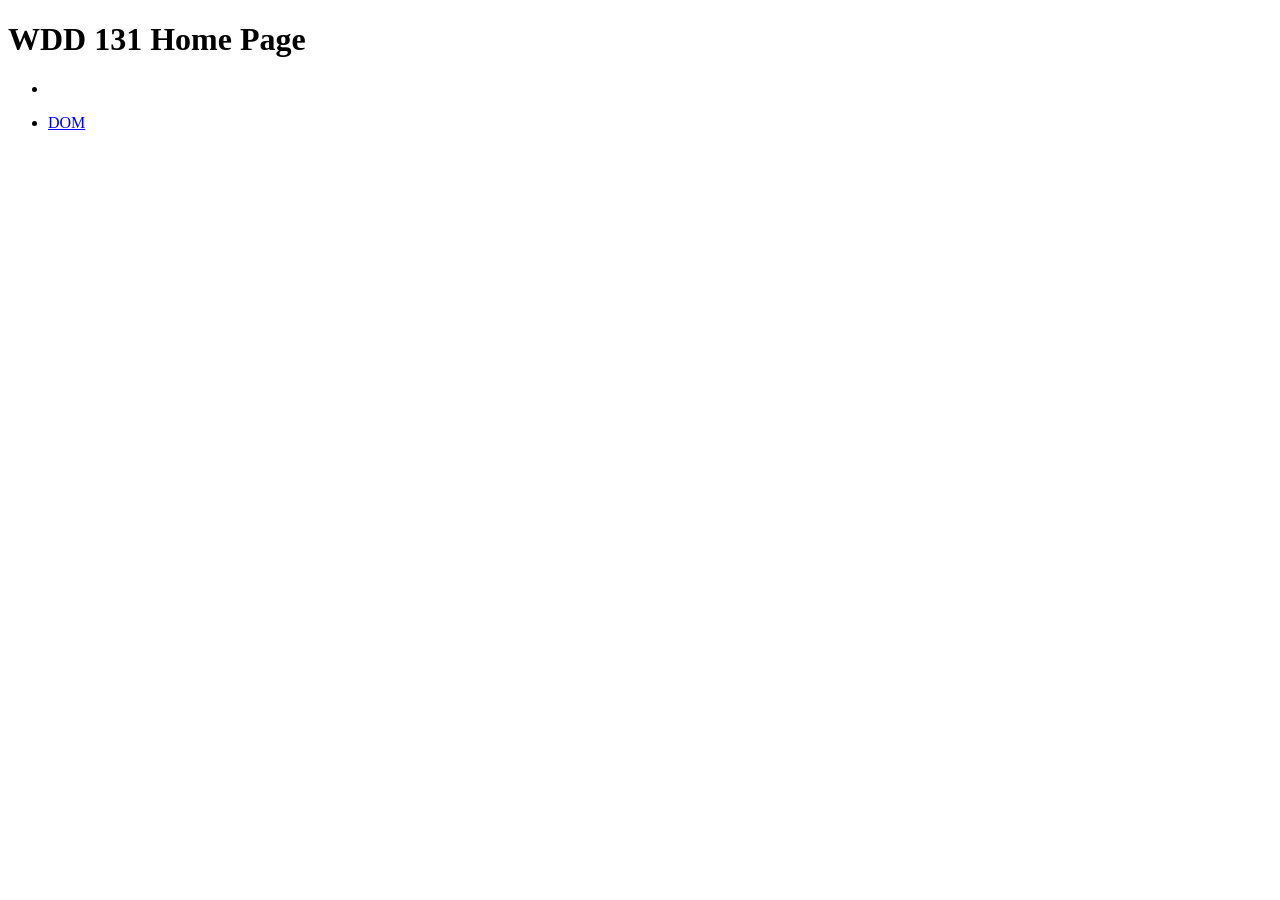
<file: index.html>
<!DOCTYPE html>
<html lang="en">
<head>
    <meta charset="UTF-8">
    <meta name="viewport" content="width=device-width, initial-scale=1.0">
    <title>Home Page</title>
</head>
<body>
    <div>
        <h1>WDD 131 Home Page</h1>
        <ul id="homeworks" class="projects">
            <li><a href="" target="blank_"></a></li>
        </ul>
        <ul id="ponders" class="projects">
            <li><a href="ponder/dom.html" target="blank_">DOM</a></li>
        </ul>
    </div>
</body>
</html>
</file>
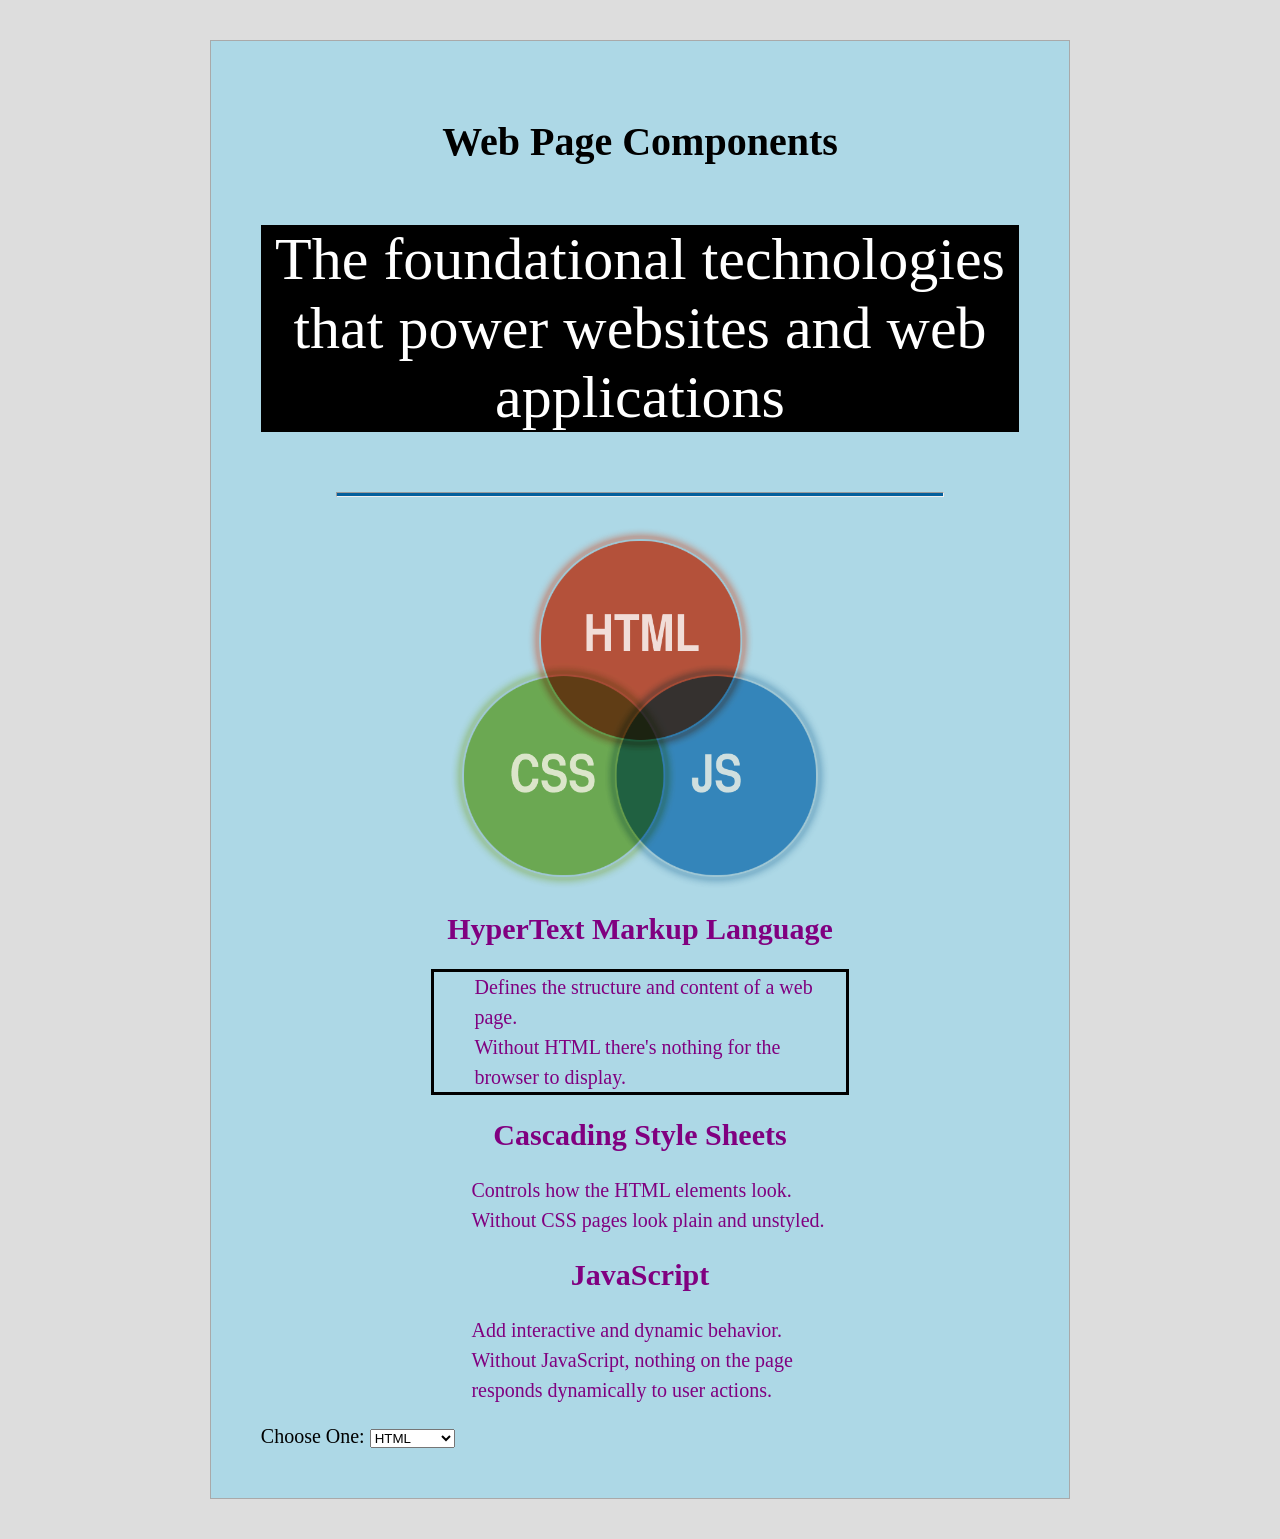
<file: ponder/dom.html>
<!DOCTYPE html>
<html lang="en">
<head>
    <meta charset="UTF-8">
    <meta name="viewport" content="width=device-width, initial-scale=1.0">
    <meta name="author" content="Bradley Peterson">
    <meta name="description" content="An in-depth guide to HTML meta tags">
    <title>DOM Practice</title>
    <link href="dom.css" rel="stylesheet">
    <script src="dom.js" defer></script> <!-- Always put "defer" if the js is in the head -->
</head>
<body>
    <div id="content">
        <h1>HTML, CSS, and JS</h1>
        <p>The foundational technologies that power websites and web applications</p>
        <hr>
        <img src="https://wddbyui.github.io/wdd131/images/trifecta.png" alt="website components images">
        <div id="topics">
            <h2 id="html">HyperText Markup Language</h2>
            <ul class="list">
                <li>Defines the structure and content of a web page.</li>
                <li>Without HTML there's nothing for the browser to display.</li>
            </ul>
            <h2 id="css">Cascading Style Sheets</h2>
            <ul class="list">
                <li>Controls how the HTML elements look.</li>
                <li>Without CSS pages look plain and unstyled.</li>
            </ul>
            <h2 id="js">JavaScript</h2>
            <ul class="list">
                <li>Add interactive and dynamic behavior.</li>
                <li>Without JavaScript, nothing on the page responds dynamically to user actions.</li>
            </ul>
        </div>

        <label for="webdevlist">Choose One:</label>
        <select id="webdevlist">
            <option value="html">HTML</option>
            <option value="css">CSS</option>
            <option value="js">JavaScript</option>
    </div>
</body>
</html>
</file>
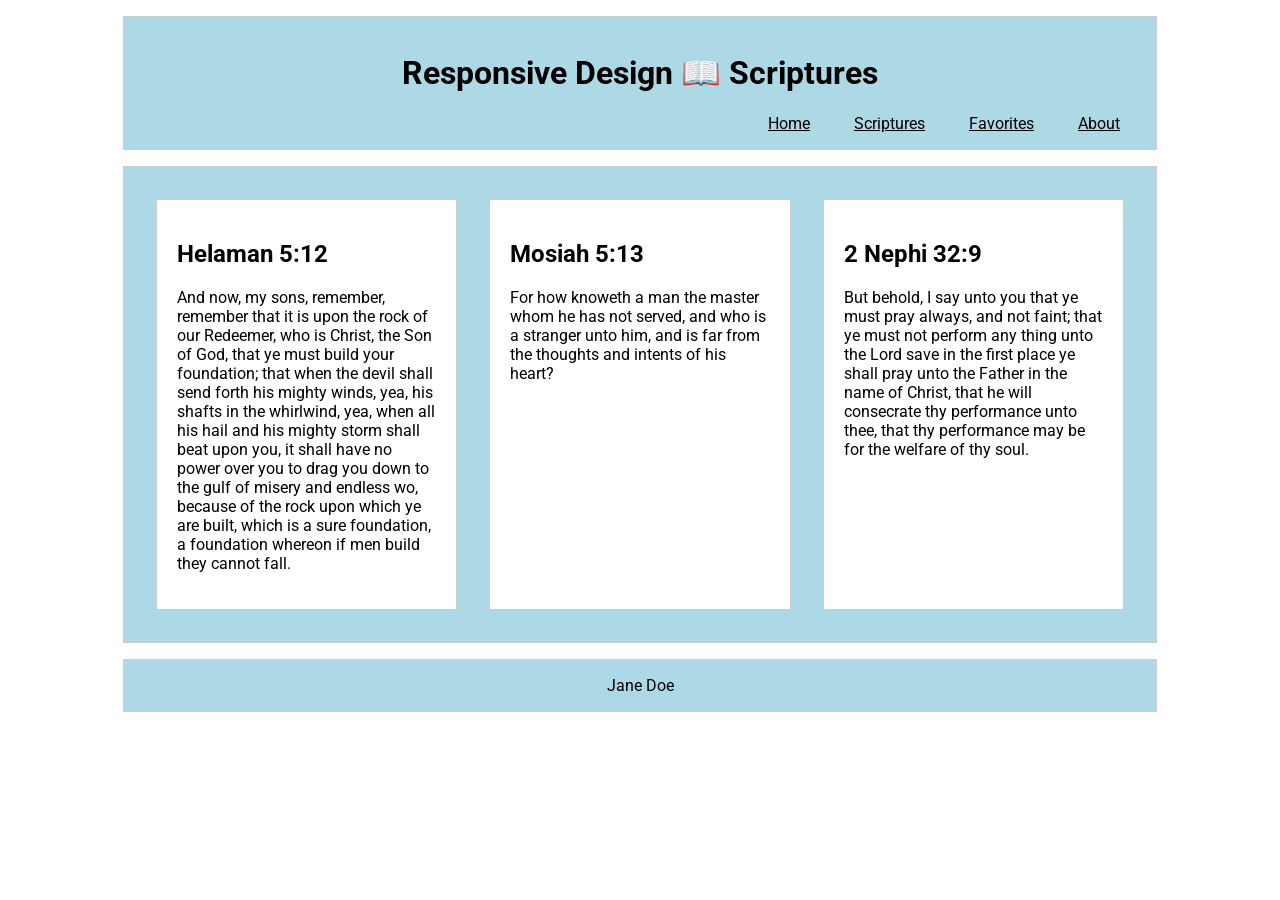
<file: ponder/responsive.html>
<!DOCTYPE html>
<html lang="en">
<head>
    <meta charset="UTF-8">
    <meta name="viewport" content="width=device-width, initial-scale=1.0">
    <title>Responsive Design</title>
    <link href="responsive.css" rel="stylesheet">
</head>
<body>
    
<header>
  <h1>Responsive Design 📖 Scriptures</h1>
  <button class="menu-btn">
    <div class="bar1"></div>
    <div class="bar2"></div>
    <div class="bar3"></div>
  </button>
  <nav>
    <a href="#">Home</a>
    <a href="#">Scriptures</a>
    <a href="#">Favorites</a>
    <a href="#">About</a>
  </nav>
</header>
<main>
  <section>
    <h2>Helaman 5:12</h2>
    <p>
      And now, my sons, remember, remember that it is upon the rock of our
      Redeemer, who is Christ, the Son of God, that ye must build your
      foundation; that when the devil shall send forth his mighty winds,
      yea, his shafts in the whirlwind, yea, when all his hail and his
      mighty storm shall beat upon you, it shall have no power over you to
      drag you down to the gulf of misery and endless wo, because of the
      rock upon which ye are built, which is a sure foundation, a foundation
      whereon if men build they cannot fall.
    </p>
  </section>
  <section>
    <h2>Mosiah 5:13</h2>
    <p>
      For how knoweth a man the master whom he has not served, and who is a
      stranger unto him, and is far from the thoughts and intents of his
      heart?
    </p>
  </section>
  <section>
    <h2>2 Nephi 32:9</h2>
    <p>
      But behold, I say unto you that ye must pray always, and not faint;
      that ye must not perform any thing unto the Lord save in the first
      place ye shall pray unto the Father in the name of Christ, that he
      will consecrate thy performance unto thee, that thy performance may be
      for the welfare of thy soul.
    </p>
  </section>
</main>
<footer>Jane Doe</footer>

          
</body>
</html>
</file>
<file: ponder/dom.css>
body {
    background-color: #ddd;
    font-size: 20px;
}
#content {
    max-width: 60%;
    margin: 40px auto;
    border: 1px solid darkgrey;
    padding: 50px;
}
p {
    color: #035f9c;
    font-size: 1.3em;
}
hr {
    height: 3px;
    background-color: #035f9c;
    margin: 30px auto;
    width: 80%;
}
h1, h2, p {
    text-align: center;
}
img {
    display: block;
    margin: 0 auto;
    width: 50%;
}
#topics {
    width: 55%;
    margin: 0 auto;
    line-height: 1.5em;
}
.list {
    list-style-type: none;
}

.background {
    background-color: #000;
    color: white;
}
</file>
<file: ponder/responsive.css>
@import url("https://fonts.googleapis.com/css2?family=Roboto:ital,wght@0,100..900;1,100..900&display=swap");

body {
  font-family: Roboto, sans-serif;
}
header,
main,
footer {
  max-width: 1000px;
  margin: 1rem auto;
  border: 1px solid #ccc;
  padding: 1rem;
  background-color: lightblue;
}
h1 {
    text-align: center;
}
section {
  padding: 20px;
  background-color: white;
  margin: 1em;
  border: 1px solid #ccc;
}
nav a {
    padding: 20px;
    color: black;
    display: none;
}
nav a:hover {
    text-decoration: none;
    color: #616061;
}
.menu-btn {
    cursor: pointer;
    border: none;
    background-color: transparent;
}
.bar1, .bar2, .bar3 {
    width: 30px;
    height: 4px;
    background-color: black;
    margin: 5px 0;
}
footer {
    text-align: center;
}
          

@media screen and (min-width: 700px) {
    main {
        display: grid;
        grid-template-columns: 1fr 1fr;
    }

    .menu-btn {
        display: none;
    }

    nav a {
        display: inline;
    }

    nav {
        text-align: right;
    }
}
          
@media screen and (min-width: 1000px) {
    main {
        /* display: grid; */
        grid-template-columns: 1fr 1fr 1fr;
    }
}
</file>
